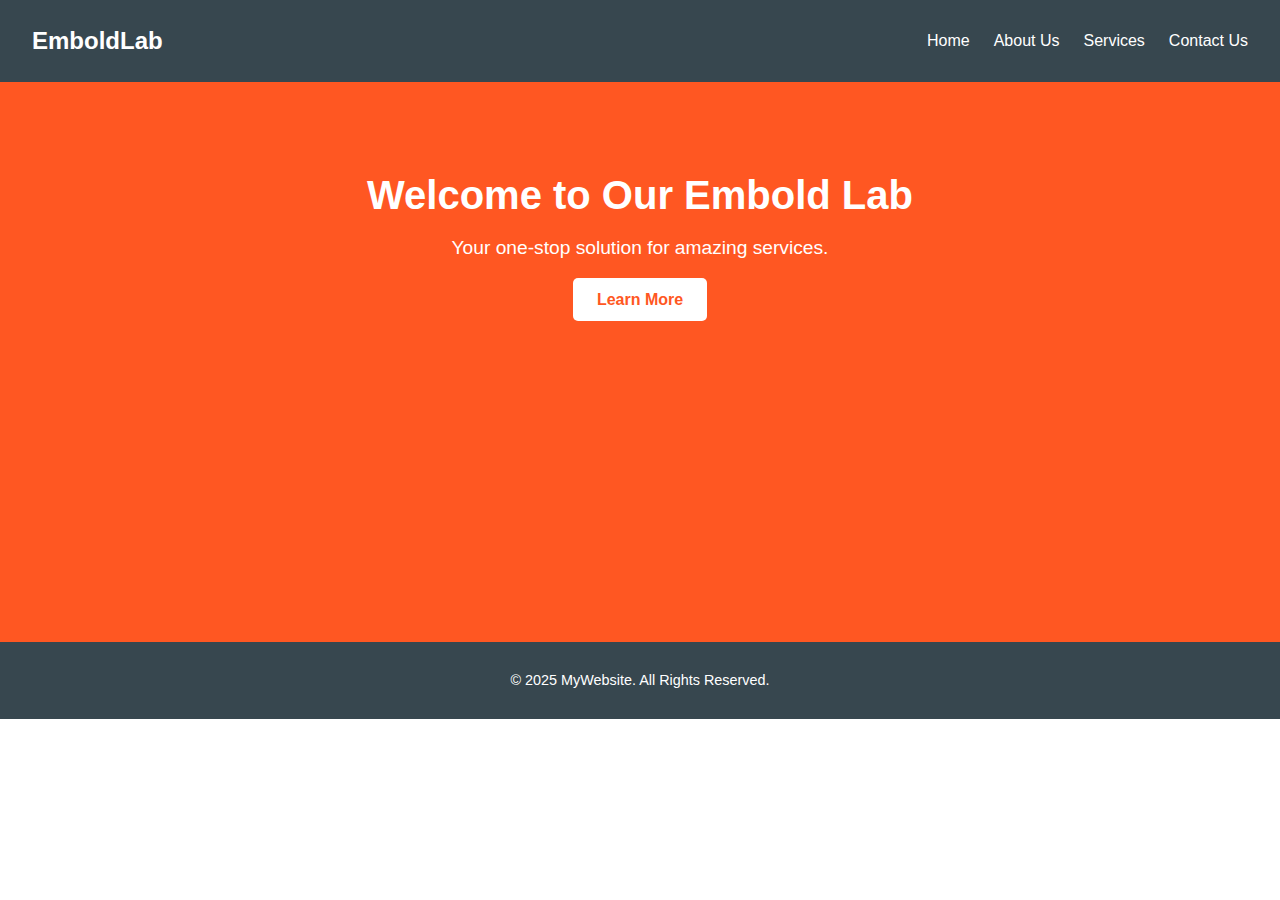
<file: index.html>
<!DOCTYPE html>
<html lang="en">
<head>
    <meta charset="UTF-8">
    <meta name="viewport" content="width=device-width, initial-scale=1.0">
    <title>home page</title>
    <link rel="stylesheet" href="styles.css">
</head>
<body>
    <header>
        <nav class="navbar">
            <div class="logo">EmboldLab</div>
            <ul class="nav-links">
                <li><a href="index.html">Home</a></li>
                <li><a href="about.html">About Us</a></li>
                <li><a href="services.html">Services</a></li>
                <li><a href="contact.html">Contact Us</a></li>
            </ul>
        </nav>
    </header>

    <main>
        <section class="hero">
            <h1>Welcome to Our Embold Lab</h1>
            <p>Your one-stop solution for amazing services.</p>
            <a href="services.html" class="btn">Learn More</a>
        </section>
    </main>

    <footer>
        <p>&copy; 2025 MyWebsite. All Rights Reserved.</p>
    </footer>

    <script src="script.js"></script>
</body>
</html>
</file>
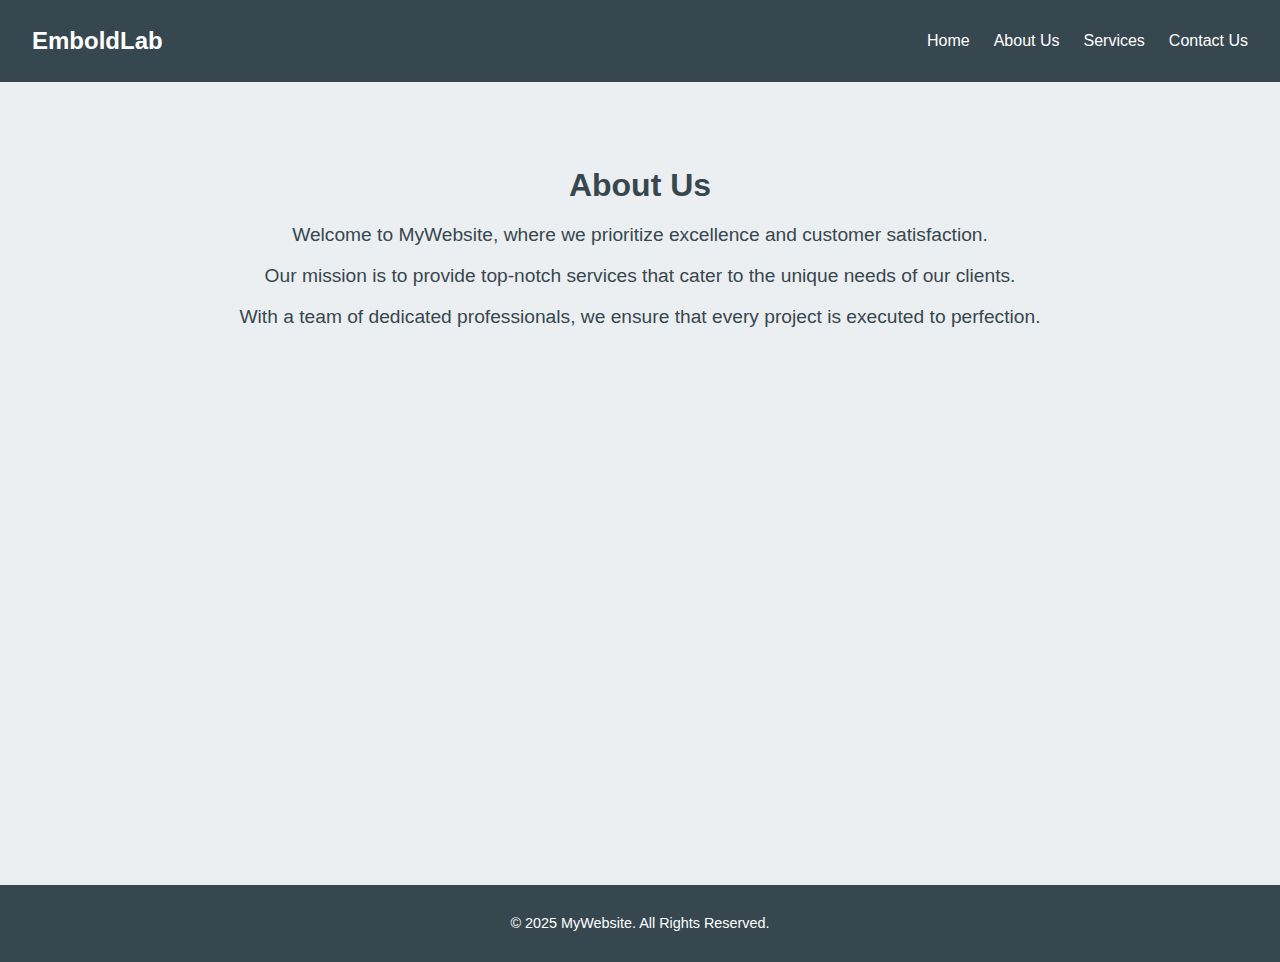
<file: about.html>
<!DOCTYPE html>
<html lang="en">
<head>
    <meta charset="UTF-8">
    <meta name="viewport" content="width=device-width, initial-scale=1.0">
    <title>About page</title>
    <link rel="stylesheet" href="styles.css">
</head>
<body>
    <header>
        <nav class="navbar">
            <div class="logo">EmboldLab</div>
            <ul class="nav-links">
                <li><a href="index.html">Home</a></li>
                <li><a href="about.html">About Us</a></li>
                <li><a href="services.html">Services</a></li>
                <li><a href="contact.html">Contact Us</a></li>
            </ul>
        </nav>
    </header>

    <main>
        <section class="container">
            <h1>About Us</h1>
            <p>Welcome to MyWebsite, where we prioritize excellence and customer satisfaction.</p>
            <p>Our mission is to provide top-notch services that cater to the unique needs of our clients.</p>
            <p>With a team of dedicated professionals, we ensure that every project is executed to perfection.</p>
        </section>
    </main>

    <footer>
        <p>&copy; 2025 MyWebsite. All Rights Reserved.</p>
    </footer>
</body>
</html>
</file>
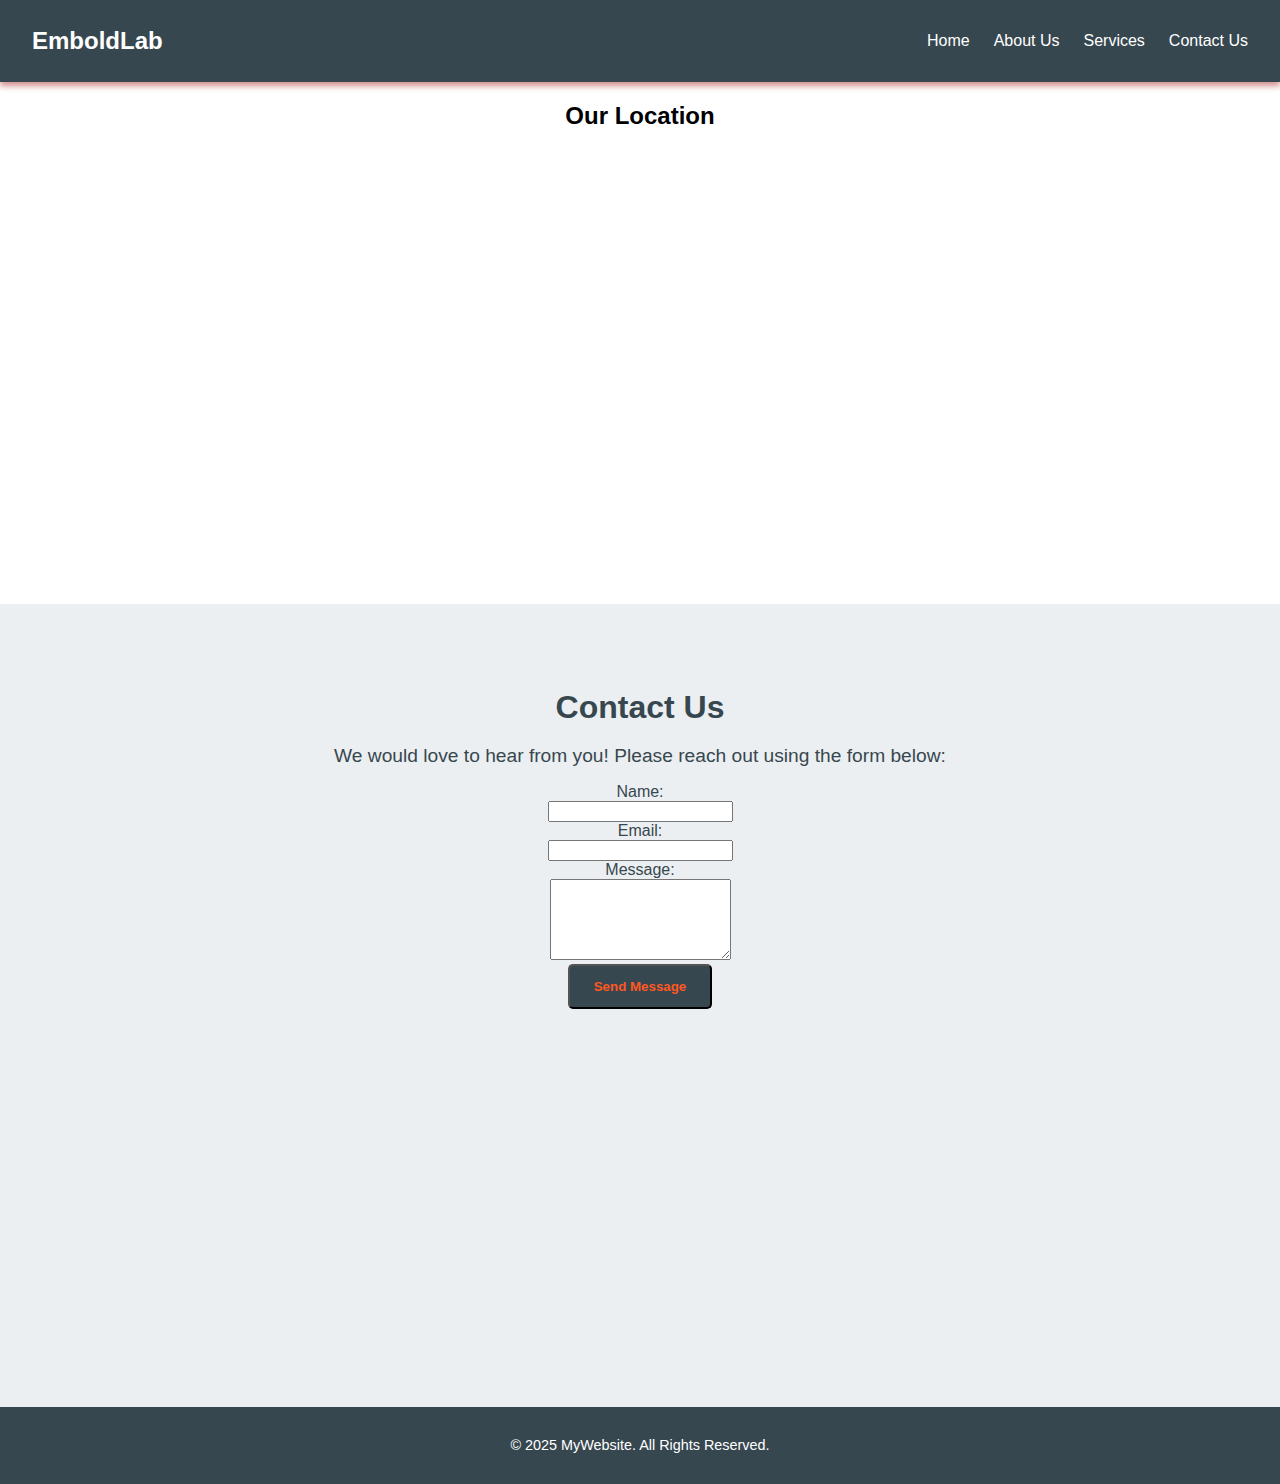
<file: contact.html>
<!DOCTYPE html>
<html lang="en">
<head>
    <meta charset="UTF-8">
    <meta name="viewport" content="width=device-width, initial-scale=1.0">
    <title>contact page</title>
    <link rel="stylesheet" href="styles.css">
</head>
<body>
    <header>
        <nav class="navbar">
            <div class="logo">EmboldLab</div>
            <!-- <button class="menu-toggle" aria-label="Toggle navigation">
                &#9776;
            </button> -->
            <ul class="nav-links">
                <li><a href="index.html">Home</a></li>
                <li><a href="about.html">About Us</a></li>
                <li><a href="services.html">Services</a></li>
                <li><a href="contact.html">Contact Us</a></li>
            </ul>
        </nav>
    </header>
    

    <main>
        <h2 id="location">Our Location</h2>
        <div class="map">
            <iframe
                src="https://www.google.com/maps/embed?pb=!1m18!1m12!1m3!1d3939.9869935013455!2d7.460887114748255!3d9.013515893525816!2m3!1f0!2f0!3f0!3m2!1i1024!2i768!4f13.1!3m3!1m2!1s0x104e0a510792d087%3A0x9c38b4a0e9404e!2sGuzape%2C%20Abuja%2C%20Nigeria!5e0!3m2!1sen!2sng!4v1682179949678!5m2!1sen!2sng"
                width="100%" height="450" style="border:0;" allowfullscreen="" loading="lazy"
                referrerpolicy="no-referrer-when-downgrade"></iframe>
        </div>
        <section class="container">
            <h1>Contact Us</h1>
            <p>We would love to hear from you! Please reach out using the form below:</p>

            <form action="mailto:bilikis060404@gnail.com" method="post" enctype="text/plain">
                <div>
                    <label for="name">Name:</label><br>
                    <input type="text" id="name" name="name" required><br>
                </div>
                <div>
                    <label for="email">Email:</label><br>
                    <input type="email" id="email" name="email" required><br>
                </div>
                <div>
                    <label for="message">Message:</label><br>
                    <textarea id="message" name="message" rows="5" required></textarea><br>
                </div>
                <button type="submit" class="btn">Send Message</button>
            </form>

           
        </section>
    </main>

    <footer>
        <p>&copy; 2025 MyWebsite. All Rights Reserved.</p>
    </footer>
</body>

</html>
</file>
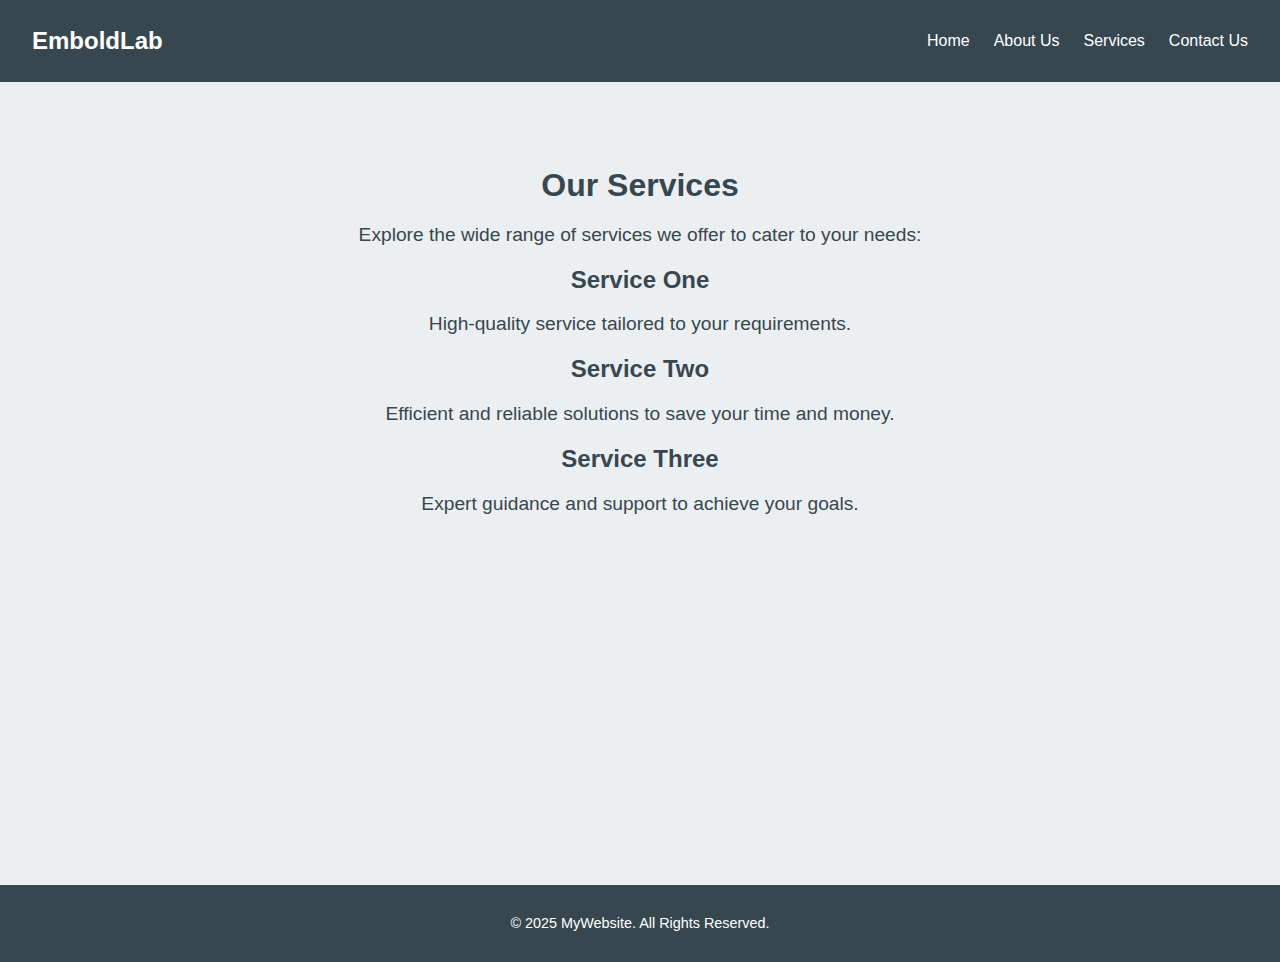
<file: services.html>
<!DOCTYPE html>
<html lang="en">
<head>
    <meta charset="UTF-8">
    <meta name="viewport" content="width=device-width, initial-scale=1.0">
    <title>Services page</title>
    <link rel="stylesheet" href="styles.css">
</head>
<body>
    <header>
        <nav class="navbar">
            <div class="logo">EmboldLab</div>
            <ul class="nav-links">
                <li><a href="index.html">Home</a></li>
                <li><a href="about.html">About Us</a></li>
                <li><a href="services.html">Services</a></li>
                <li><a href="contact.html">Contact Us</a></li>
            </ul>
        </nav>
    </header>

    <main>
        <section class="container">
            <h1>Our Services</h1>
            <p>Explore the wide range of services we offer to cater to your needs:</p>

            <div class="services-list">
                <div class="service-item">
                    <h2>Service One</h2>
                    <p>High-quality service tailored to your requirements.</p>
                </div>

                <div class="service-item">
                    <h2>Service Two</h2>
                    <p>Efficient and reliable solutions to save your time and money.</p>
                </div>

                <div class="service-item">
                    <h2>Service Three</h2>
                    <p>Expert guidance and support to achieve your goals.</p>
                </div>
            </div>
        </section>
    </main>

    <footer>
        <p>&copy; 2025 MyWebsite. All Rights Reserved.</p>
    </footer>
</body>
</html>
</file>
<file: styles.css>
/* General Reset */
body, html {
    margin: 0;
    padding: 0;
    box-sizing: border-box;
    font-family: Verdana, Geneva, Tahoma, sans-serif;
}

/* Navbar */
.navbar {
    display: flex;
    justify-content: space-between;
    align-items: center;
    background-color: #37474F; /* Deep blue */
    padding: 1rem 2rem;
    color: white;
    box-shadow: 0 4px 6px rgba(168, 33, 33, 0.5);
}

.navbar .logo {
    font-size: 1.5rem;
    font-weight: bold;
}

.nav-links {
    list-style: none;
    display: flex;
    gap: 1.5rem;
}

.nav-links a {
    text-decoration: none;
    color: white;
    transition: color 0.3s;
}

.nav-links a:hover {
    color: #FF5722; /* Deep orange */
}

/* Hero Section */
.hero {
    text-align: center;
    padding: 4rem 2rem;
    background-color: #FF5722; /* Deep orange */
    color: white;
    height: 48vh;  /* just added */
}

.hero h1 {
    font-size: 2.5rem;
    margin-bottom: 1rem;
}

.hero p {
    font-size: 1.2rem;
    margin-bottom: 2rem;
}

.hero .btn {
    text-decoration: none;
    background-color: white;
    color: #FF5722;
    padding: 0.8rem 1.5rem;
    border-radius: 5px;
    font-weight: bold;
    transition: background-color 0.3s, color 0.3s;
}

.hero .btn:hover {
    background-color: #37474F;
    color: white;
}

/* Footer */
footer {
    text-align: center;
    padding: 1rem 0;
    background-color: #37474F; /* Deep blue */
    color: white;
    font-size: 0.9rem;
}

/* Additional Pages */
.container {
    padding: 4rem 2rem;
    text-align: center;
    background-color: #ECEFF1; /* Light gray */
    color: #37474F; /* Deep blue */
    height: 75vh; /*just added*/
}

.container h1 {
    font-size: 2rem;
    margin-bottom: 1rem;
}

.container p {
    font-size: 1.2rem;
    margin-bottom: 1rem;
}
/* Navbar styles */
.nav-links {
    display: flex;
    gap: 1.5rem;
    list-style: none;
}

.nav-links a {
    text-decoration: none;
    color: white;
}

/* Hide menu for small screens */
/* .menu-toggle {
    display: none;
    background: none;
    border: none;
    font-size: 2rem;
    color: white;
} */

/* Responsive styles */
/* @media (max-width: 768px) {
    .nav-links {
        display: none;
        flex-direction: column;
        background-color: #37474F; /* Deep blue */
        /* position: absolute;
        top: 60px;
        right: 0;
        width: 200px;
        border-radius: 5px;
    }

    .nav-links.show {
        display: flex;
    }

    .menu-toggle {
        display: block;
    }
}  */
/*contact button */
.btn{
    text-decoration: none;
    background-color: #37474F;
    color: #FF5722;
    padding: 0.8rem 1.5rem;
    border-radius: 5px;
    font-weight: bold;
    transition: all 0.3s;
}
.btn:hover {
    background-color: #37474F;
    color: white;
    transform: translateY(0.6em);
    box-shadow: 0 4px 6px rgba(168, 33, 33, 0.5);
}
#location{
    text-align: center;
}
.navbar{
    box-shadow: 0 4px 6px rgba(168, 33, 33, 0.5);
}
</file>
